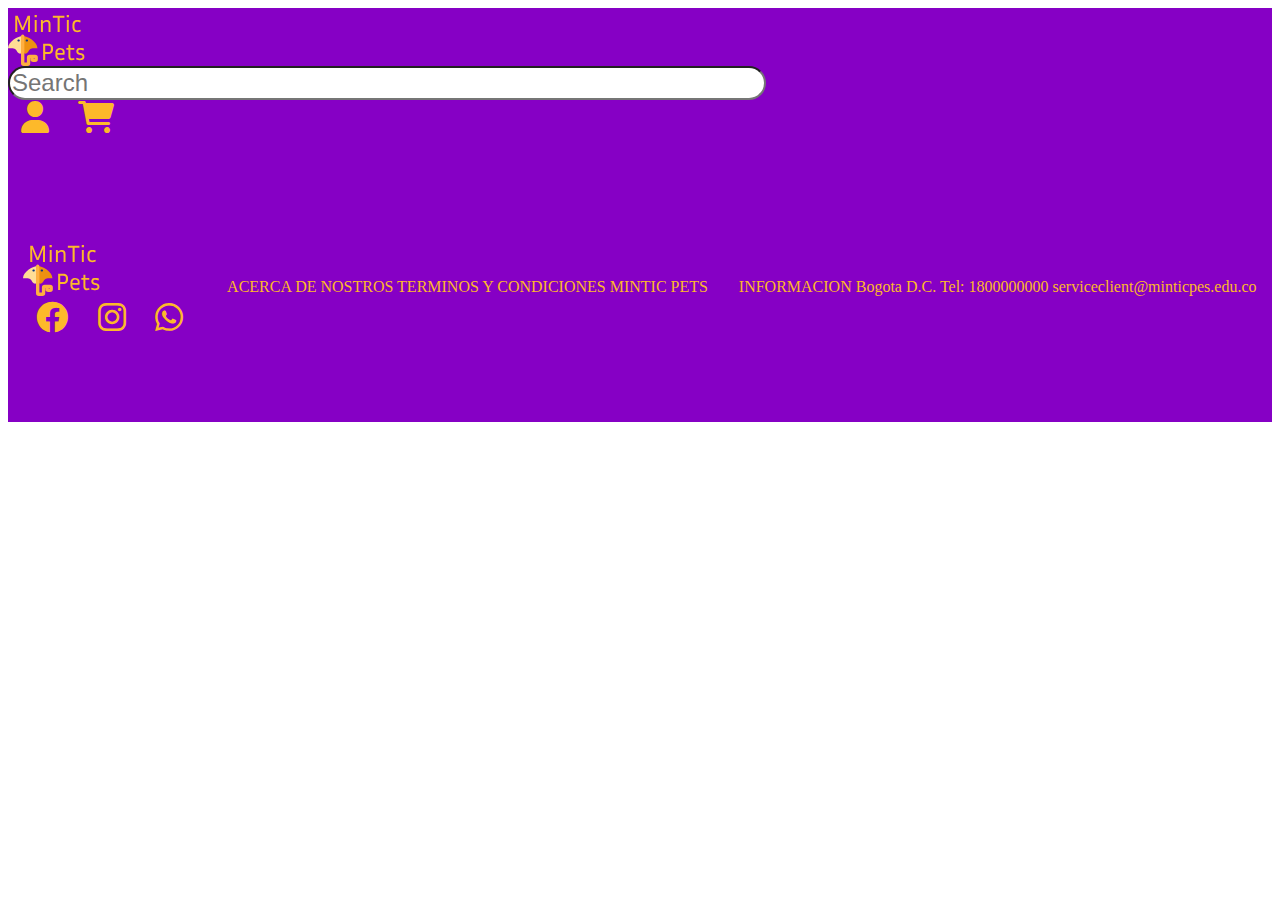
<file: html/tienda.html>
<!DOCTYPE html>
<html lang="es">

<head>
    <meta charset="UFT-8">
    <title>TIENDA DE MASCOTAS</title>

    <!-- Boostrap cdn style link-->
    <!-- CSS only -->
    <link href="https://cdn.jsdelivr.net/npm/bootstrap@5.2.1/dist/css/bootstrap.min.css" rel="stylesheet"
        integrity="sha384-iYQeCzEYFbKjA/T2uDLTpkwGzCiq6soy8tYaI1GyVh/UjpbCx/TYkiZhlZB6+fzT" crossorigin="anonymous">
    <link rel="stylesheet" href="../css/fontawesome-free-6.2.0-web/css/all.css">
    <link rel="stylesheet" href="../css/style.css">

</head>

<body>
    <header>

        <nav class="navbar d-flex align-content-center justify-content-center">

            <!--Logo  -->
            <a href="index.html" class=" d-flex logo mx-5 my-1"><img src="../recursos/img/Logo.svg" class="w-100"
                    alt="MinTic Pets"></a>

            <!-- Barra de busqueda -->
            <input class="form-control searchBar my-4" type="search" placeholder="Search" aria-label="Search">

            <div class="mx-5 my-4 d-flex">
                <!-- icon usuario -->
                <a href="#" class="icon"><i class="fa-solid fa-user s-c "></i></a>

                <!-- icon carrito -->
                <a href="#" class="icon"><i class="fa-solid fa-shopping-cart s-c"></i></a>
            </div>
        </nav>

    </header>

    <main class="d-flex justify-content-center vh-100 py-5">

        <div class="row h-25" id="items"></div>

        <template id="template-card">
            <div class="card m-3" style="width: 18rem;">
                <img src="..." class="card-img-top" alt="...">
                <div class="card-body">
                    <h2 class="card-title"></h2>
                    <h3 class="card-text"></h3>
                    <h4 class="card-text"></h4>
                    <a href="#" class="btn btn-primary">Add</a>
                </div>
            </div>
        </template>

    </main>

    <footer class="mt-3">

        <div class="d-flex flex-column justify-content-center align-content-center">
            <!-- Logo -->
            <a href="index.html" class="d-flex"><img src="../recursos/img/Logo.svg" class="w-100 m-2"
                    alt="MinTic Pets"></a>

            <!-- Redes Sociales -->

            <div>
                <a href="" class="icon s-c"><i class="fa-brands fa-facebook"></i></a>
                <a href="" class="icon s-c"><i class="fa-brands fa-instagram"></i></a>
                <a href="" class="icon s-c"><i class="fa-brands fa-whatsapp"></i></a>
            </div>
        </div>

        <div class="d-flex flex-column">

            <a href="#" class="txt-title s-c my-2 fs-4">acerca de nostros</a>
            <a href="#" class="txt-title s-c fs-4 my-2">terminos y condiciones</a>
            <a href="#" class="txt-title s-c my-2 fs-4">mintic pets</a>

        </div>

        <div class="d-flex flex-column">

            <span href="#" class="txt-title s-c my-3 fs-3">informacion</span>
            <span href="#" class="s-c my-1 fs-4">Bogota D.C.</span>
            <span href="#" class="s-c my-1 fs-4">Tel: 1800000000</span>
            <span href="#" class="s-c fs-4">serviceclient@minticpes.edu.co</span>

        </div>

    </footer>

    <script src="../javascript/tienda.js"></script>
    <!-- JavaScript Bundle with Popper -->
    <script src="https://cdn.jsdelivr.net/npm/bootstrap@5.2.1/dist/js/bootstrap.bundle.min.js"
        integrity="sha384-u1OknCvxWvY5kfmNBILK2hRnQC3Pr17a+RTT6rIHI7NnikvbZlHgTPOOmMi466C8"
        crossorigin="anonymous"></script>
</body>

</html>
</file>
<file: css/style.css>
.s-c {
  color: #fdb92a;
}

.p-c {
  color: #8600c5;
}

.icon {
  margin: 1vh 1vw;
  color: #fdb92a;
  font-size: 200%;
}

.navbar {
  background-color: #8600c5;
  height: 16vh;
}
.navbar .searchBar {
  width: 60%;
  font-size: 1.5rem;
  border-radius: 100px;
}
.navbar .logo {
  display: flex;
  width: 11%;
  max-height: 12vh;
}
.navbar .logo .logoImg {
  width: 100%;
}

.carousel-inner {
  height: 60vh;
  display: flex;
  align-items: center;
  background-color: #f8c75f;
}
.carousel-inner .d-block {
  object-fit: cover;
  margin: auto;
  width: 100%;
  max-height: 100%;
}

.card-container {
  display: flex;
  flex-wrap: wrap;
  justify-content: space-around;
  padding: 0 3%;
}
.card-container .card {
  display: flex;
  align-items: center;
  margin: 4% 4%;
  width: 300px;
  text-decoration: none;
  border: 10px solid #8600c5;
}
.card-container .card .img-container {
  position: relative;
  margin: 20px;
  width: 80%;
  height: 150px;
  overflow: hidden;
}
.card-container .card .img-container .card-img-top {
  position: absolute;
  border-radius: 20%;
  left: -100%;
  right: -100%;
  top: -100%;
  bottom: -100%;
  margin: auto;
  min-height: 100%;
  min-width: 100%;
}
.card-container .card .card-title {
  text-align: center;
  color: #8600c5;
  text-transform: uppercase;
}

footer {
  display: flex;
  justify-content: space-around;
  align-items: center;
  height: 30vh;
  background-color: #8600c5;
}

.txt-title {
  text-transform: uppercase;
}

a {
  text-decoration: none;
}

a:hover {
  color: white;
}

/*# sourceMappingURL=style.css.map */
</file>
